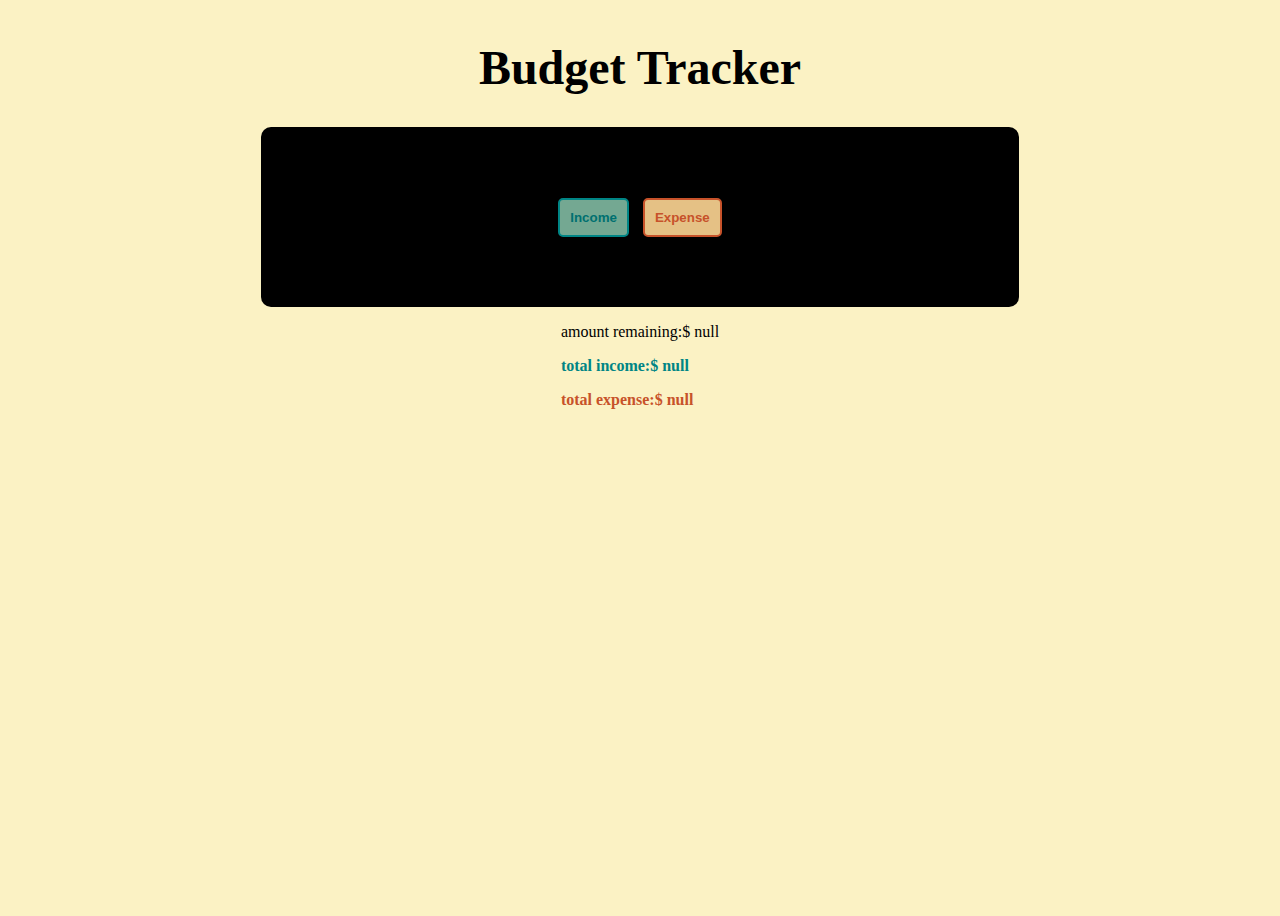
<file: index.html>
<!DOCTYPE html>
<html lang="en">
    <head>
        <meta charset="UTF-8">
        <meta name="viewport" content="width=device-width">
        <title>Budget Tracker</title>
        <link rel="stylesheet" href="style.css">
    </head>
    <body>
        <h1 class="heading">Budget Tracker</h1>
        <div class="form">
            <div class="transaction_buttons" id="btns">
                <button class="income" id="income">Income</button>
                <button class="expense" id="expense">Expense</button> 
            </div>
        </div>
        <div class="tracker" id="tracker"></div>
        <div class="remaining" id ="rem"></div>
        <script src="script.js"></script>
    </body>
</html>
</file>
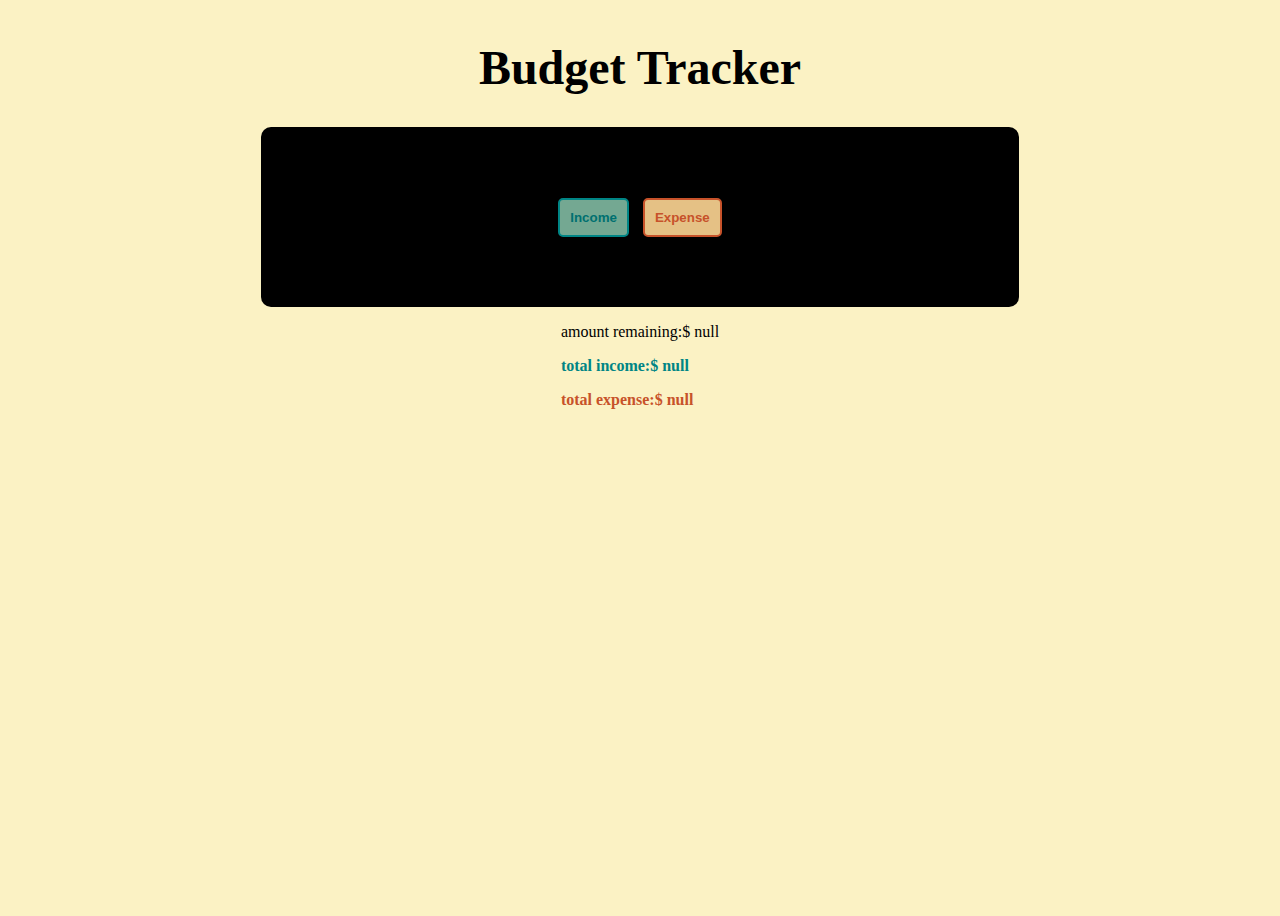
<file: mainpage.html>
<!DOCTYPE html>
<html lang="en">
    <head>
        <meta charset="UTF-8">
        <meta name="viewport" content="width=device-width">
        <title>Budget Tracker</title>
        <link rel="stylesheet" href="style.css">
    </head>
    <body>
        <h1 class="heading">Budget Tracker</h1>
        <div class="form">
            <div class="transaction_buttons" id="btns">
                <button class="income" id="income">Income</button>
                <button class="expense" id="expense">Expense</button> 
            </div>
        </div>
        <div class="tracker" id="tracker"></div>
        <div class="remaining" id ="rem"></div>
        <script src="script.js"></script>
    </body>
</html>
</file>
<file: style.css>
body {
  display: flex;
  flex-direction: column;
  align-items: center;
  height: 100vh;
  background-color: #fbf2c4;
}
body .heading {
  font-size: 3rem;
}
body .form {
  width: 60%;
  height: 20%;
  background-color: black;
  display: flex;
  flex-direction: column;
  align-items: center;
  justify-content: center;
  border-radius: 10px;
}
body .form .transaction_buttons {
  padding: 30px;
}
body .form .transaction_buttons .income {
  padding: 10px;
  cursor: pointer;
  border-radius: 5px;
  border: #008585 solid 2px;
  color: #007070;
  font-weight: bold;
  background-color: #74a892;
  margin: 5px;
}
body .form .transaction_buttons .income:hover {
  padding: 12px;
}
body .form .transaction_buttons .expense {
  padding: 10px;
  cursor: pointer;
  border-radius: 5px;
  border: #c7522a solid 2px;
  color: #c7522a;
  font-weight: bold;
  background-color: #e5c185;
  margin: 5px;
}
body .form .transaction_buttons .expense:hover {
  padding: 12px;
}
body .form .transaction_buttons .back {
  padding: 10px;
  cursor: pointer;
  border-radius: 5px;
  margin-right: 10px;
  background-color: #fbf2c4;
}
body .form .transaction_buttons .back:hover {
  padding: 12px;
}
body .form .transaction_buttons .input {
  padding: 10px;
  background-color: #fbf2c4;
  border-radius: 5px;
}
body .tracker {
  width: 57%;
  height: 60%;
  margin-top: 10px;
  display: flex;
  flex-direction: column;
  background-color: black;
  padding: 10px;
  overflow-y: auto;
  border-radius: 10px;
}
body .tracker .trans {
  display: flex;
  height: 40px;
  align-items: center;
  margin-top: 10px;
  padding-left: 10px;
}
body .amont_rem {
  color: black;
  font-weight: bold;
}
body .amount_gained {
  color: #008585;
  font-weight: bold;
}
body .amount_lost {
  color: #c7522a;
  font-weight: bold;
}/*# sourceMappingURL=style.css.map */
</file>
